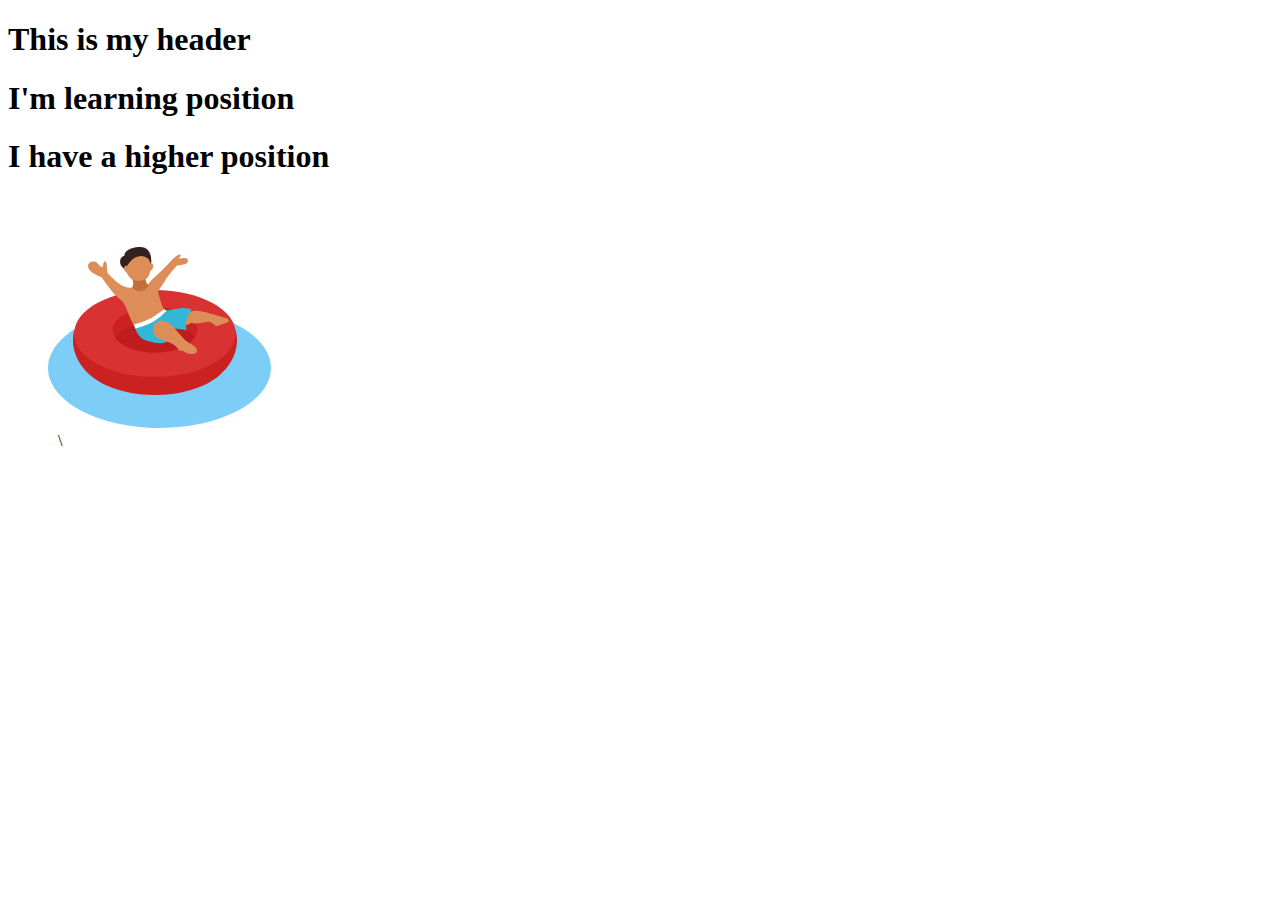
<file: positon.html>
<!DOCTYPE html>
<html lang="en">

<head>
    <meta charset="UTF-8">
    <meta http-equiv="X-UA-Compatible" content="IE=edge">
    <meta name="viewport" content="width=device-width, initial-scale=1.0">
    <title>Document</title>
    <style>
        .swimming {
            margin-left: 50px;
        }

        #ring {
            position: relative;
            top: -160px;
            left: 15px;
        }

        #water {
            position: relative;
            height: 120px;
            right: 10px;
        }

        #boy {

            position: relative;
            bottom: -50px;
            left: 30px;
            z-index: 1;
        }
    </style>
</head>

<body>
    <section>
        <h1>This is my header</h1>
        <h1>I'm learning position</h1>
        <h1>I have a higher position</h1>
    </section>
    <section class="swimming">
        <div><img id="boy" src="images/boy.svg" alt=""></div>
        <div><img id="water" src="images/water.svg" alt=""></div>\<div><img id="ring" src="images/ring.svg" alt="">
        </div>
    </section>
</body>

</html>
</file>
